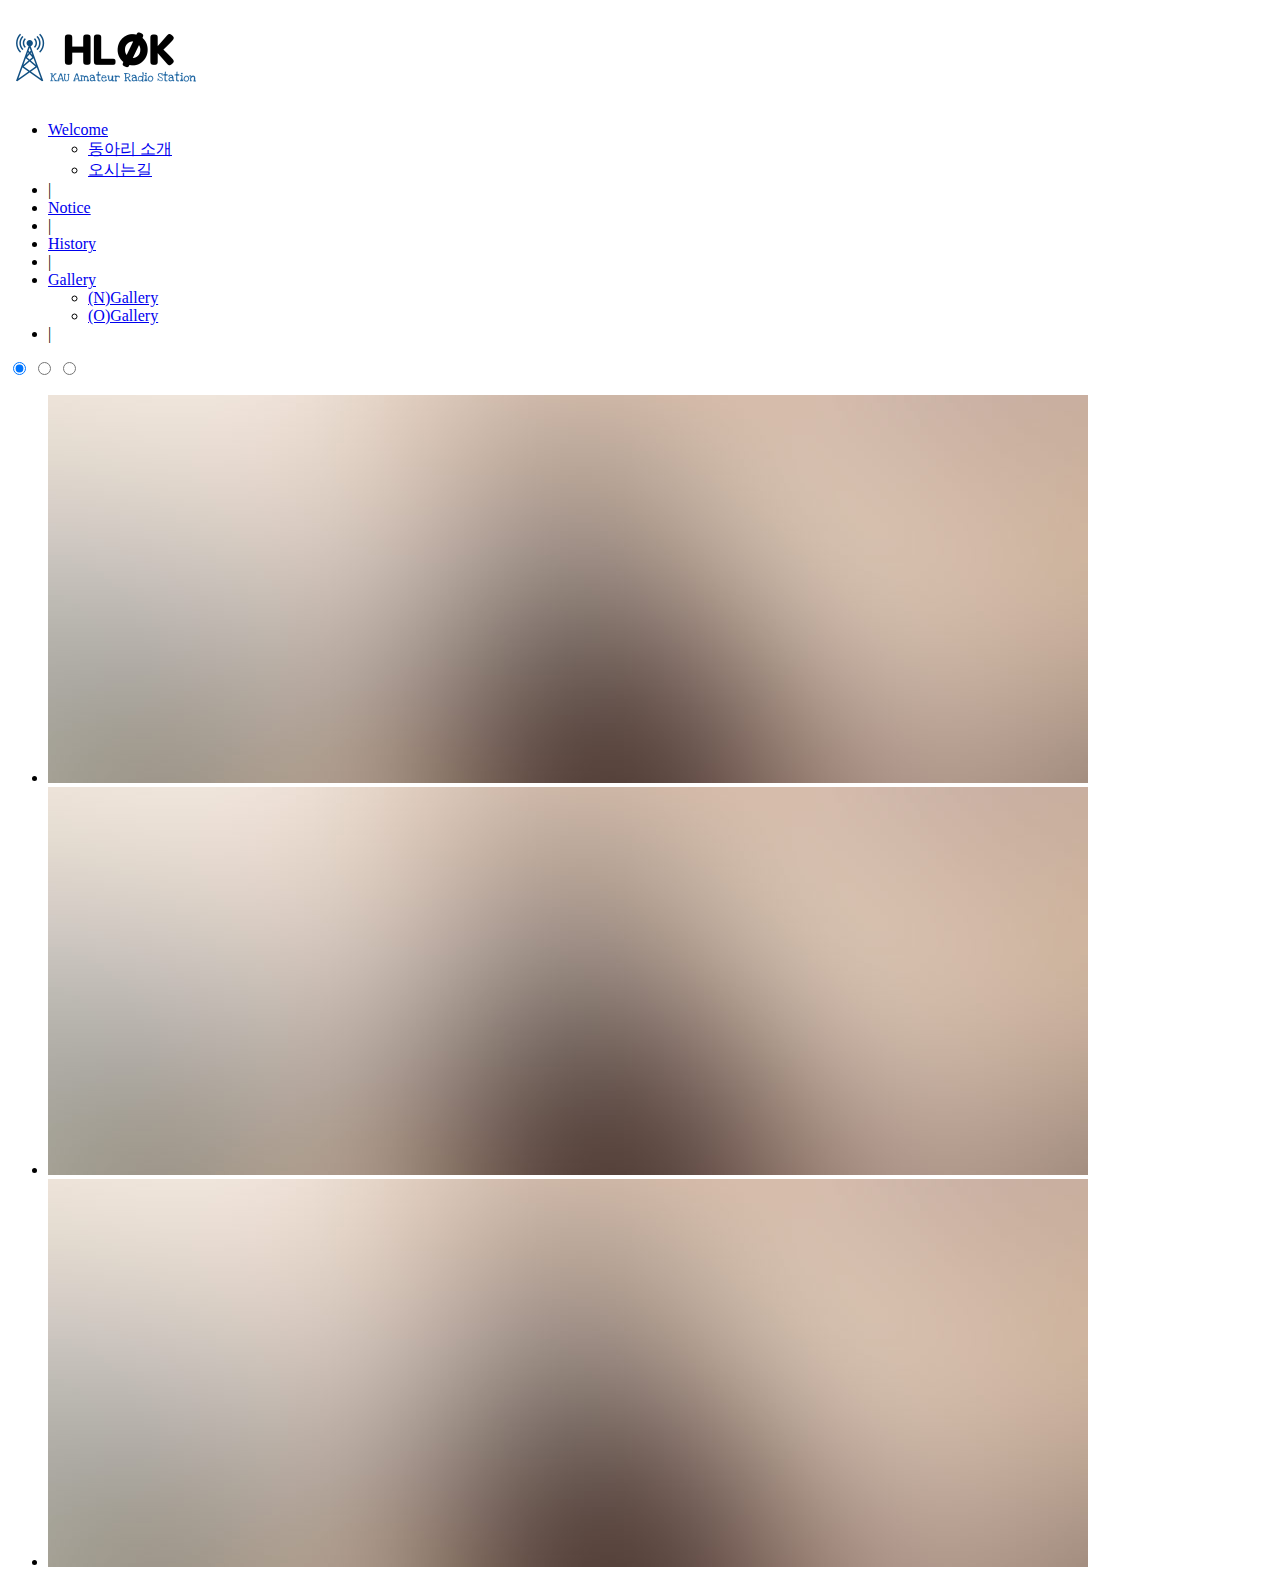
<file: HL0K/index.html>
<!DOCTYPE html>
<html lang="ko">
<head>
    <meta charset="UTF-8">
    <meta name="viewport" content="width=device-width, initial-scale=1.0">
    <meta http-equiv="X-UA-Compatible" content="ie=edge"> <!--for internet explorer-->
    <title>HL0K</title>
    <link rel="stylesheet" href="C:\Users\rnqhs\web\HL0K\style.css">
</head>
<body>
    <div class="header">
        <div class="logo">
            <a href="C:\Users\rnqhs\web\HL0K\index.html">
                <img src="images/logo.png" alt="LOGO" width="auto" height="auto">
            </a>
        </div>
        <nav id="topMenu">
            <ul>
                <li class="topMenuLi">
                    <a class="menuLink" href="C:\Users\rnqhs\web\HL0K\welcome.html">Welcome</a>
                    <ul class="submenu">
                        <li><a class="submenuLink longLink" href="#">동아리 소개</a></li>
                        <li><a class="submenuLink longLink" href="#">오시는길</a></li>
                    </ul>
                </li>
                <li>|</li>
                <li><a class="menuLink" href="C:\Users\rnqhs\web\HL0K\about.html">Notice</a></li>
                <li>|</li>
                <li><a class="menuLink" href=C:\Users\rnqhs\web\HL0K\1970s.html>History</a></li>
                <li>|</li>
                <li class="topMenuLi">
                    <a class="menuLink" href="C:\Users\rnqhs\web\HL0K\gallery.html">Gallery</a>
                    <ul class="submenu">
                        <li><a class="submenuLink longLink" href="C:\Users\rnqhs\web\HL0K\gallery.html">(N)Gallery</a></li>
                        <li><a class="submenuLink longLink" href="http://mercury.kau.ac.kr/ham/" target="blank">(O)Gallery</a></li>
                    </ul>
                </li>
                <li>|</li>
            </ul>
        </nav>
        <div class="section">
            <input type="radio" name="slide" id="slide01" checked>
            <input type="radio" name="slide" id="slide02">
            <input type="radio" name="slide" id="slide03">

            <div class="slideWrap">
                <ul class="slideList">
                    <li>
                        <a>
                            <label for="slide03" class="left"></label>
                            <img src="images/pic04.jpg">
                            <label for="slide02" class="right"></label>
                        </a>
                    </li>
                    <li>
                        <a>
                            <label for="slide01" class="left"></label>
                            <img src="images/pic04.jpg">
                            <label for="slide03" class="right"></label>
                        </a>
                    </li>
                    <li>
                        <a>
                            <label for="slide02" class="left"></label>
                            <img src="images/pic04.jpg">
                            <label for="slide01" class="right"></label>
                        </a>
                    </li>
                </ul>
            </div>
        </div>
    </div>
</body>

</html>
</file>
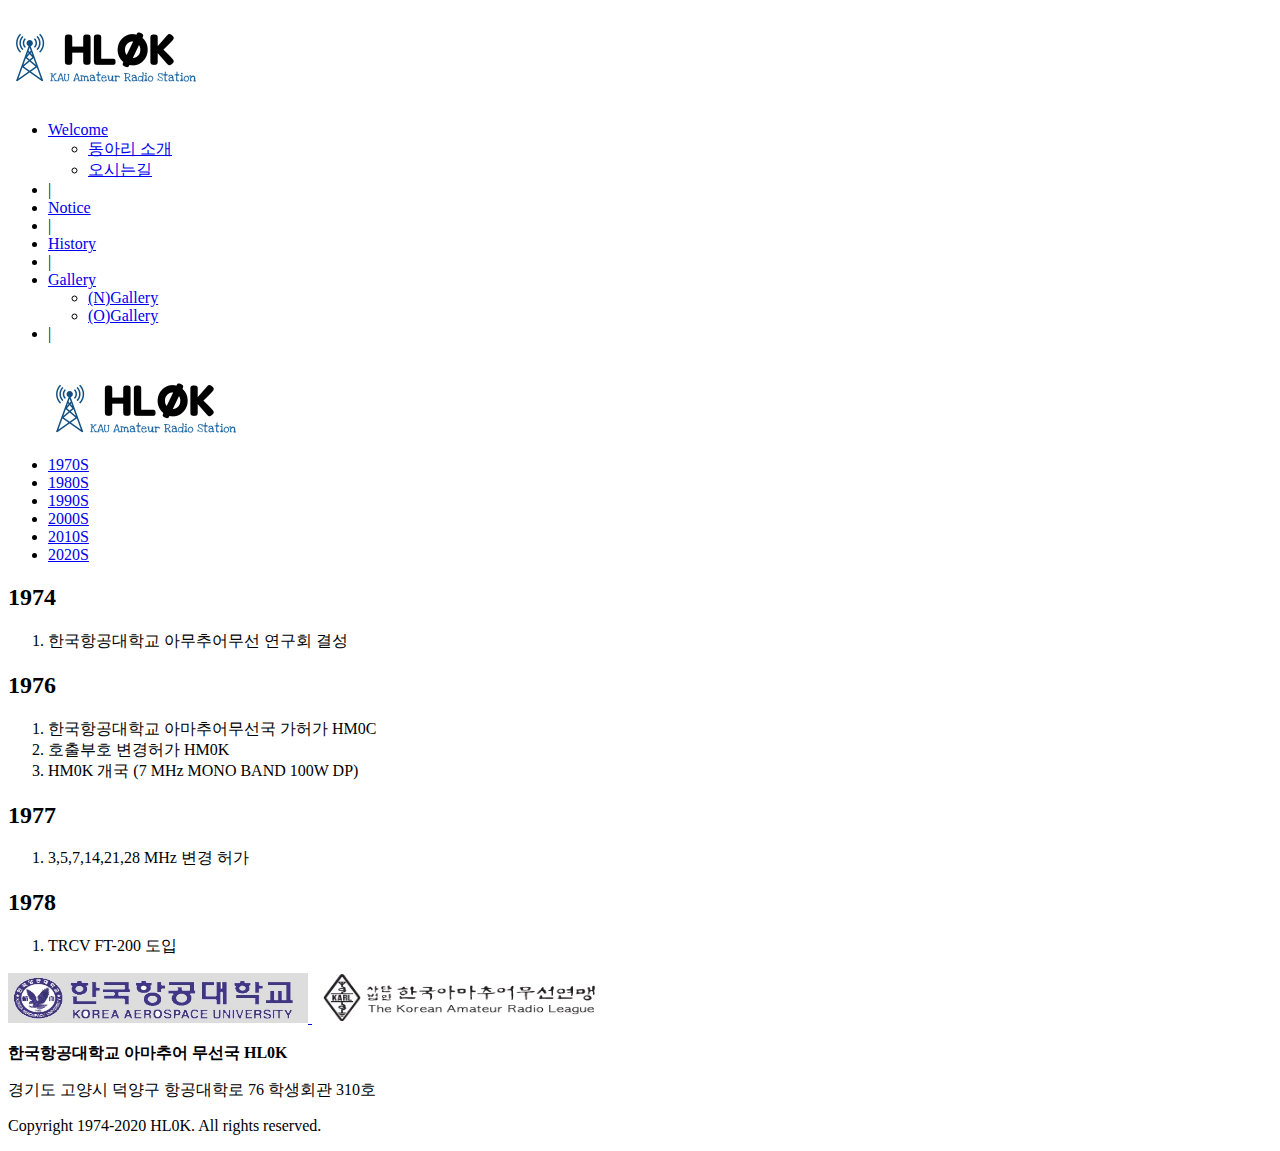
<file: HL0K/1970s.html>
<!DOCTYPE html>
<html lang="ko">
<head>
    <meta charset="UTF-8">
    <meta name="viewport" content="width=device-width, initial-scale=1.0">
    <meta http-equiv="X-UA-Compatible" content="ie=edge"> <!--for internet explorer-->
    <title>HL0K</title>
    <link rel="stylesheet" href="C:\Users\rnqhs\web\HL0K\style.css">
    <div class="header">
        <div class="logo">
            <a href="C:\Users\rnqhs\web\HL0K\index.html">
                <img src="images/logo.png" alt="LOGO" width="auto" height="auto">
            </a>
        </div>
        <nav id="topMenu">
            <ul>
                <li class="topMenuLi">
                    <a class="menuLink" href="C:\Users\rnqhs\web\HL0K\welcome.html">Welcome</a>
                    <ul class="submenu">
                        <li><a class="submenuLink longLink" href="#">동아리 소개</a></li>
                        <li><a class="submenuLink longLink" href="#">오시는길</a></li>
                    </ul>
                </li>
                <li>|</li>
                <li><a class="menuLink" href="C:\Users\rnqhs\web\HL0K\about.html">Notice</a></li>
                <li>|</li>
                <li><a class="menuLink" href="C:\Users\rnqhs\web\HL0K\history.html">History</a></li>
                <li>|</li>
                <li class="topMenuLi">
                    <a class="menuLink" href="C:\Users\rnqhs\web\HL0K\gallery.html">Gallery</a>
                    <ul class="submenu">
                        <li><a class="submenuLink longLink" href="C:\Users\rnqhs\web\HL0K\gallery.html">(N)Gallery</a></li>
                        <li><a class="submenuLink longLink" href="http://mercury.kau.ac.kr/ham/" target="blank">(O)Gallery</a></li>
                    </ul>
                </li>
                <li>|</li>
            </ul>
        </nav>
    </div>
</head>
<body>
    <div class="wrap">
        <div class="sideMenu">
            <ul>
                <img src="images/logo.png"></li>
                <li><a class="active" href="C:\Users\rnqhs\web\HL0K\1970s.html">1970S</a></li>
                <li><a class="sideMenuli" href="C:\Users\rnqhs\web\HL0K\1980s.html">1980S</a></li>
                <li><a class="sideMenuli" href="C:\Users\rnqhs\web\HL0K\1990s.html">1990S</a></li>
                <li><a class="sideMenuli" href="C:\Users\rnqhs\web\HL0K\2000s.html">2000S</a></li>
                <li><a class="sideMenuli" href="C:\Users\rnqhs\web\HL0K\2010s.html">2010S</a></li>
                <li><a class="sideMenuli" href="C:\Users\rnqhs\web\HL0K\2020s.html">2020S</a></li>
            </ul>
        </div>
    </div>
    <div class="history">
        <div>
            <h2>1974</h2>
            <ol>
                <li>한국항공대학교 아무추어무선 연구회 결성</li>
            </ol>
        </div>
        <div>
            <h2>1976</h2>
            <ol>
                <li>한국항공대학교 아마추어무선국 가허가 HM0C</li>
                <li>호출부호 변경허가 HM0K</li>
                <li>HM0K 개국 (7 MHz MONO BAND 100W DP)</li>
            </ol>
        </div>
        <div>
            <h2>1977</h2>
            <ol>
                <li>3,5,7,14,21,28 MHz 변경 허가</li>
            </ol>
        </div>
        <div>
            <h2>1978</h2>
            <ol>
                <li>TRCV FT-200 도입</li>
            </ol>
        </div>
    </div>
</body>
<footer class="footer">
    <div class="footerImg">
        <a href="https://www.kau.ac.kr" target="blank">
            <img src="images/kau2.jpg" width="300px" height="50px" algin=middle>
        </a>
        <a href="https://www.karl.or.kr/" target="blank">
            <img src="images/KARL.png" width="300px" height="50px">
        </a>
    </div>
    <div class="footerCopy">
        <p><strong>한국항공대학교 아마추어 무선국 HL0K</strong></p>
        <p>경기도 고양시 덕양구 항공대학로 76 학생회관 310호</p>
        <p>Copyright 1974-2020 HL0K. All rights reserved.</p>
    </div>
</div>
</html>
</file>
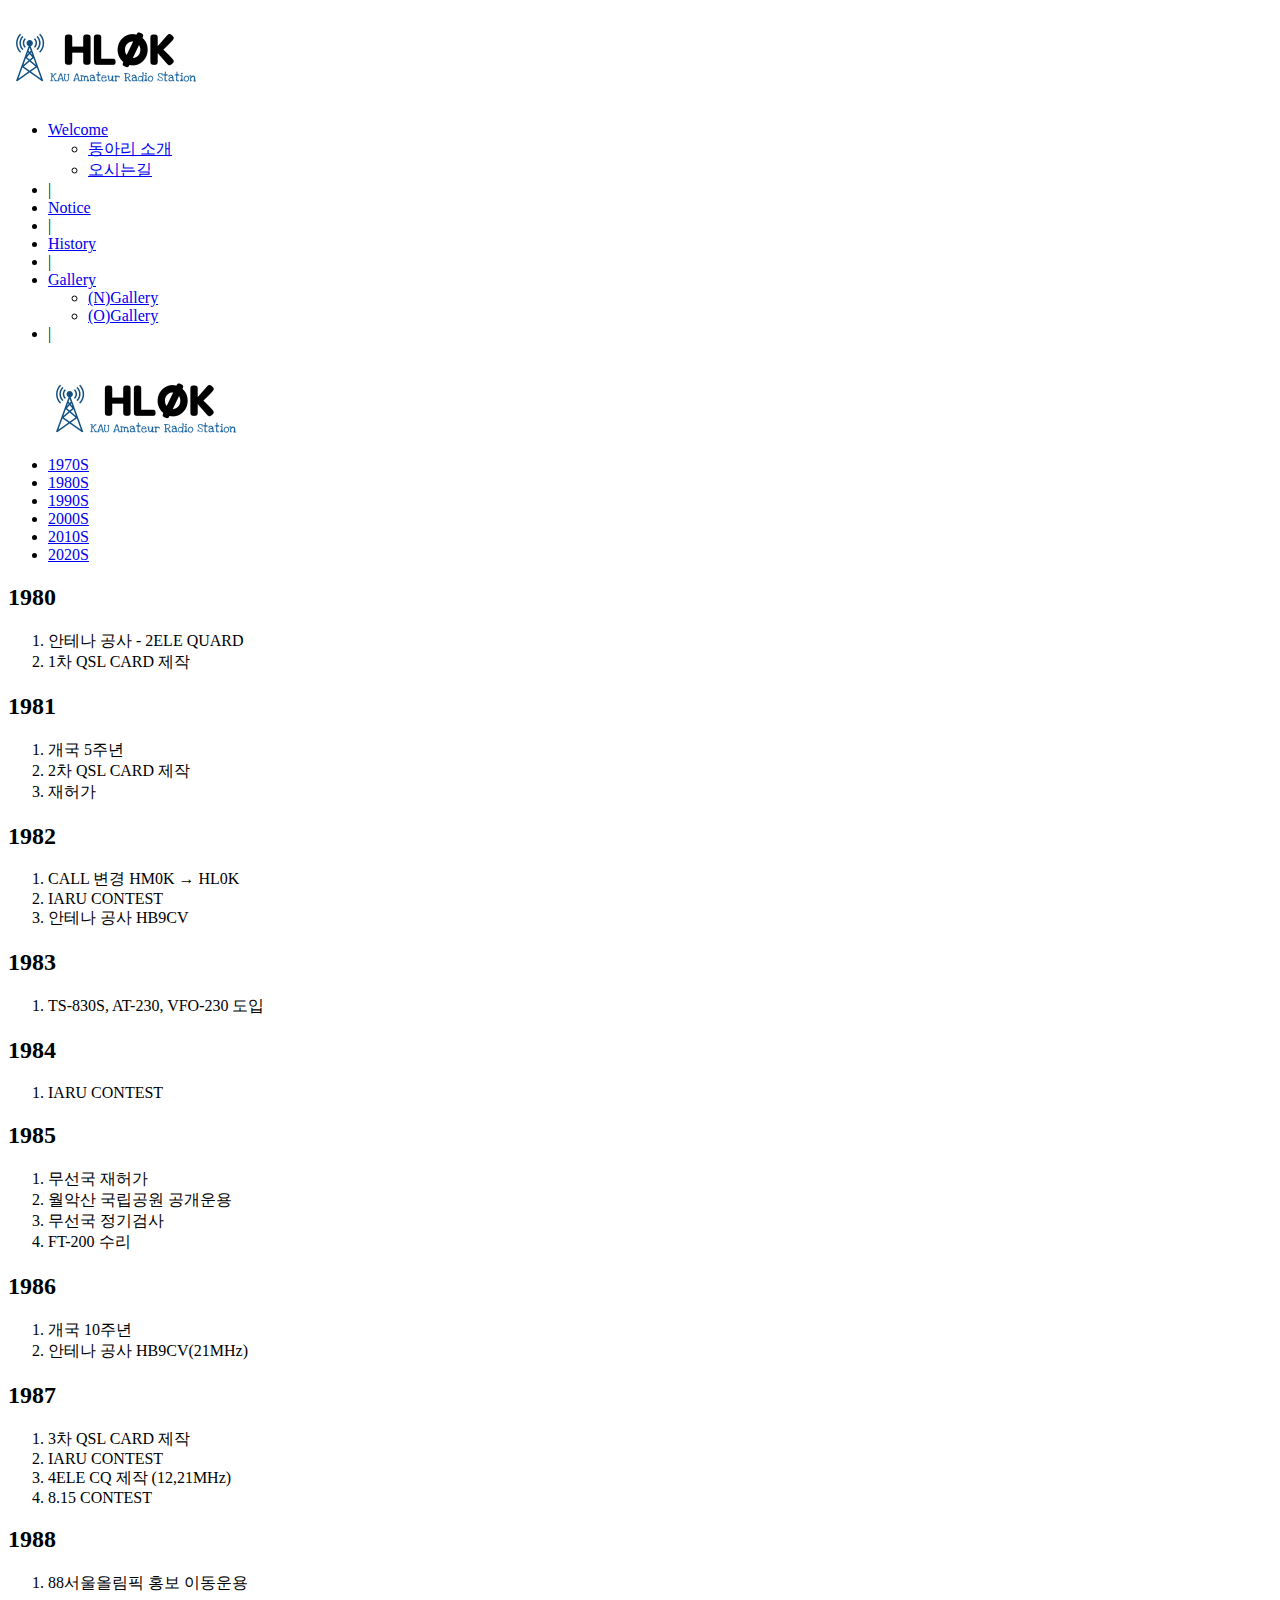
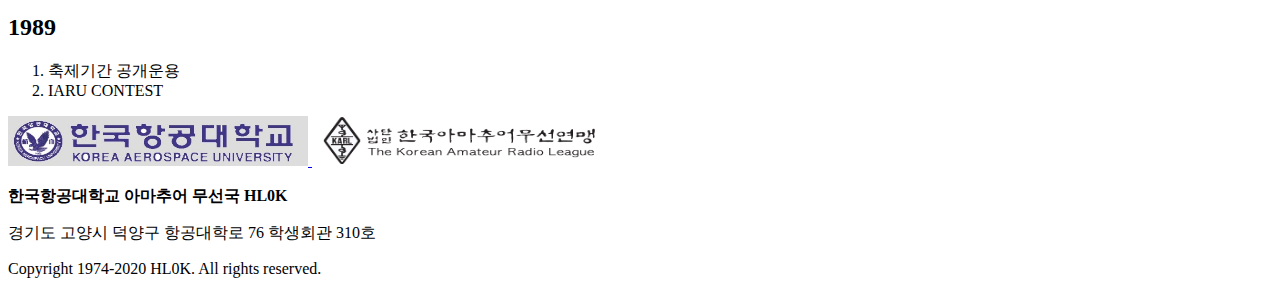
<file: HL0K/1980s.html>
<!DOCTYPE html>
<html lang="ko">
<head>
    <meta charset="UTF-8">
    <meta name="viewport" content="width=device-width, initial-scale=1.0">
    <meta http-equiv="X-UA-Compatible" content="ie=edge"> <!--for internet explorer-->
    <title>HL0K</title>
    <link rel="stylesheet" href="C:\Users\rnqhs\web\HL0K\style.css">
    <div class="header">
        <div class="logo">
            <a href="C:\Users\rnqhs\web\HL0K\index.html">
                <img src="images/logo.png" alt="LOGO" width="auto" height="auto">
            </a>
        </div>
        <nav id="topMenu">
            <ul>
                <li class="topMenuLi">
                    <a class="menuLink" href="C:\Users\rnqhs\web\HL0K\welcome.html">Welcome</a>
                    <ul class="submenu">
                        <li><a class="submenuLink longLink" href="#">동아리 소개</a></li>
                        <li><a class="submenuLink longLink" href="#">오시는길</a></li>
                    </ul>
                </li>
                <li>|</li>
                <li><a class="menuLink" href="C:\Users\rnqhs\web\HL0K\about.html">Notice</a></li>
                <li>|</li>
                <li><a class="menuLink" href="C:\Users\rnqhs\web\HL0K\history.html">History</a></li>
                <li>|</li>
                <li class="topMenuLi">
                    <a class="menuLink" href="C:\Users\rnqhs\web\HL0K\gallery.html">Gallery</a>
                    <ul class="submenu">
                        <li><a class="submenuLink longLink" href="C:\Users\rnqhs\web\HL0K\gallery.html">(N)Gallery</a></li>
                        <li><a class="submenuLink longLink" href="http://mercury.kau.ac.kr/ham/" target="blank">(O)Gallery</a></li>
                    </ul>
                </li>
                <li>|</li>
            </ul>
        </nav>
    </div>
</head>
<body>
    <div class="wrap">
        <div class="sideMenu">
            <ul>
                <img src="images/logo.png"></li>
                <li><a class="sideMenuli" href="C:\Users\rnqhs\web\HL0K\1970s.html">1970S</a></li>
                <li><a class="active" href="C:\Users\rnqhs\web\HL0K\1980s.html">1980S</a></li>
                <li><a class="sideMenuli" href="C:\Users\rnqhs\web\HL0K\1990s.html">1990S</a></li>
                <li><a class="sideMenuli" href="C:\Users\rnqhs\web\HL0K\2000s.html">2000S</a></li>
                <li><a class="sideMenuli" href="C:\Users\rnqhs\web\HL0K\2010s.html">2010S</a></li>
                <li><a class="sideMenuli" href="C:\Users\rnqhs\web\HL0K\2020s.html">2020S</a></li>
            </ul>
        </div>
    </div>
    <div class="history">
        <div>
            <h2>1980</h2>
            <ol>
                <li>안테나 공사 - 2ELE QUARD</li>
                <li>1차 QSL CARD 제작</li>
            </ol>
        </div>
        <div>
            <h2>1981</h2>
            <ol>
                <li>개국 5주년</li>
                <li>2차 QSL CARD 제작</li>
                <li>재허가</li>
            </ol>
        </div>
        <div>
            <h2>1982</h2>
            <ol>
                <li>CALL 변경 HM0K → HL0K</li>
                <li>IARU CONTEST</li>
                <li>안테나 공사 HB9CV</li>
            </ol>
        </div>
        <div>
            <h2>1983</h2>
            <ol>
                <li>TS-830S, AT-230, VFO-230 도입</li>
            </ol>
        </div>
        <div>
            <h2>1984</h2>
            <ol>
                <li>IARU CONTEST</li>
            </ol>
        </div>
        <div>
            <h2>1985</h2>
            <ol>
                <li>무선국 재허가</li>
                <li>월악산 국립공원 공개운용</li>
                <li>무선국 정기검사</li>
                <li>FT-200 수리</li>
            </ol>
        </div>
        <div>
            <h2>1986</h2>
            <ol>
                <li>개국 10주년</li>
                <li>안테나 공사 HB9CV(21MHz)</li>
            </ol>
        </div>
        <div>
            <h2>1987</h2>
            <ol>
                <li>3차 QSL CARD 제작</li>
                <li>IARU CONTEST</li>
                <li>4ELE CQ 제작 (12,21MHz)</li>
                <li>8.15 CONTEST</li>
            </ol>
        </div>
        <div>
            <h2>1988</h2>
            <ol>
                <li>88서울올림픽 홍보 이동운용</li>
            </ol>
        </div>
        <div>
            <h2>1989</h2>
            <ol>
                <li>축제기간 공개운용</li>
                <li>IARU CONTEST</li>
            </ol>
        </div>
    </div>
</body>
<footer class="footer">
    <div class="footerImg">
        <a href="https://www.kau.ac.kr" target="blank">
            <img src="images/kau2.jpg" width="300px" height="50px" algin=middle>
        </a>
        <a href="https://www.karl.or.kr/" target="blank">
            <img src="images/KARL.png" width="300px" height="50px">
        </a>
    </div>
    <div class="footerCopy">
        <p><strong>한국항공대학교 아마추어 무선국 HL0K</strong></p>
        <p>경기도 고양시 덕양구 항공대학로 76 학생회관 310호</p>
        <p>Copyright 1974-2020 HL0K. All rights reserved.</p>
    </div>
</div>
</html>
</file>
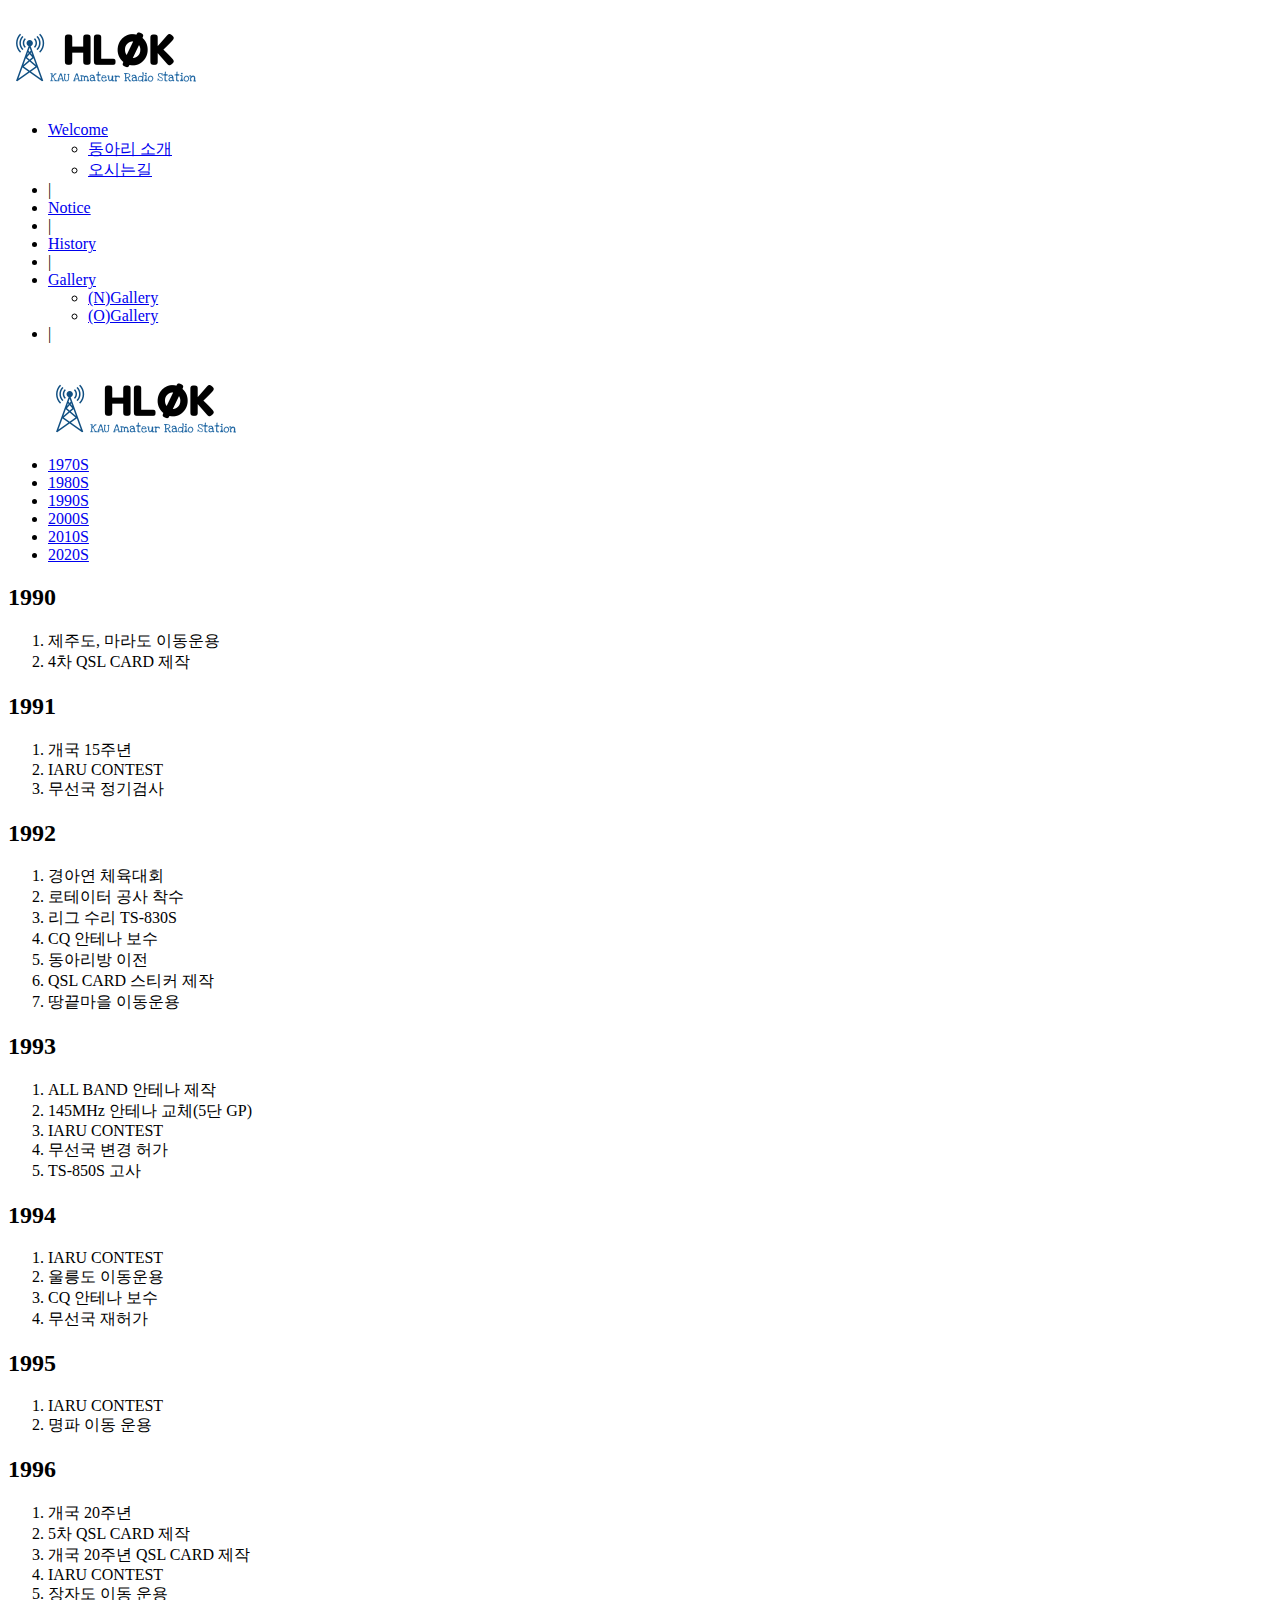
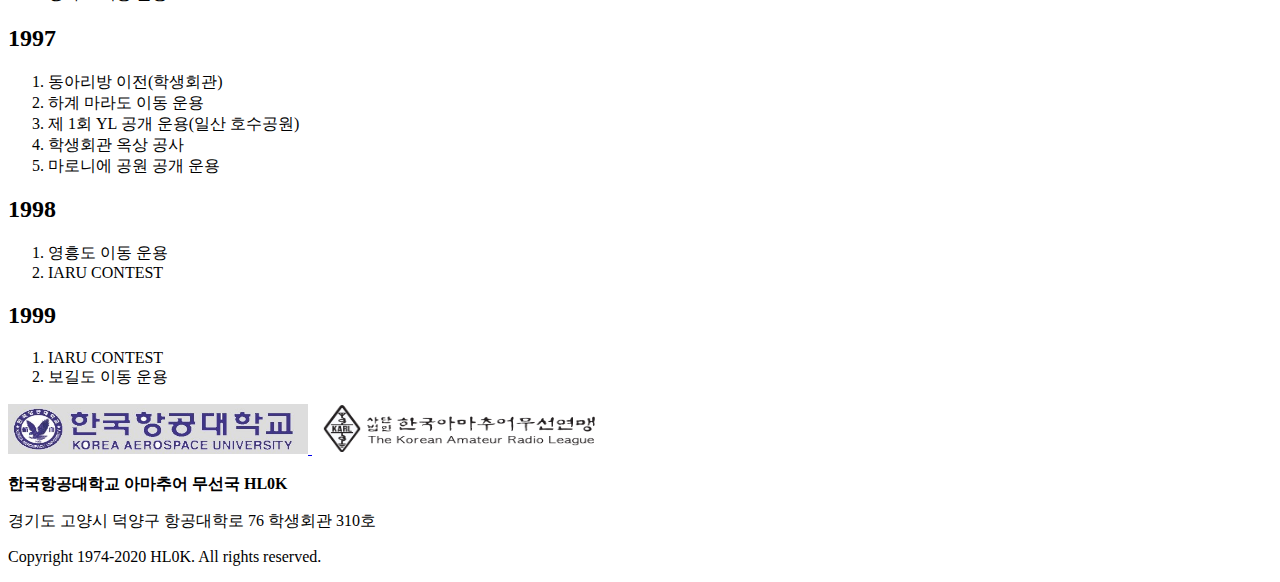
<file: HL0K/1990s.html>
<!DOCTYPE html>
<html lang="ko">
<head>
    <meta charset="UTF-8">
    <meta name="viewport" content="width=device-width, initial-scale=1.0">
    <meta http-equiv="X-UA-Compatible" content="ie=edge"> <!--for internet explorer-->
    <title>HL0K</title>
    <link rel="stylesheet" href="C:\Users\rnqhs\web\HL0K\style.css">
    <div class="header">
        <div class="logo">
            <a href="C:\Users\rnqhs\web\HL0K\index.html">
                <img src="images/logo.png" alt="LOGO" width="auto" height="auto">
            </a>
        </div>
        <nav id="topMenu">
            <ul>
                <li class="topMenuLi">
                    <a class="menuLink" href="C:\Users\rnqhs\web\HL0K\welcome.html">Welcome</a>
                    <ul class="submenu">
                        <li><a class="submenuLink longLink" href="#">동아리 소개</a></li>
                        <li><a class="submenuLink longLink" href="#">오시는길</a></li>
                    </ul>
                </li>
                <li>|</li>
                <li><a class="menuLink" href="C:\Users\rnqhs\web\HL0K\about.html">Notice</a></li>
                <li>|</li>
                <li><a class="menuLink" href="C:\Users\rnqhs\web\HL0K\history.html">History</a></li>
                <li>|</li>
                <li class="topMenuLi">
                    <a class="menuLink" href="C:\Users\rnqhs\web\HL0K\gallery.html">Gallery</a>
                    <ul class="submenu">
                        <li><a class="submenuLink longLink" href="C:\Users\rnqhs\web\HL0K\gallery.html">(N)Gallery</a></li>
                        <li><a class="submenuLink longLink" href="http://mercury.kau.ac.kr/ham/" target="blank">(O)Gallery</a></li>
                    </ul>
                </li>
                <li>|</li>
            </ul>
        </nav>
    </div>
</head>
<body>
    <div class="wrap">
        <div class="sideMenu">
            <ul>
                <img src="images/logo.png"></li>
                <li><a class="sideMenuli" href="C:\Users\rnqhs\web\HL0K\1970s.html">1970S</a></li>
                <li><a class="sideMenuli" href="C:\Users\rnqhs\web\HL0K\1980s.html">1980S</a></li>
                <li><a class="active" href="C:\Users\rnqhs\web\HL0K\1990s.html">1990S</a></li>
                <li><a class="sideMenuli" href="C:\Users\rnqhs\web\HL0K\2000s.html">2000S</a></li>
                <li><a class="sideMenuli" href="C:\Users\rnqhs\web\HL0K\2010s.html">2010S</a></li>
                <li><a class="sideMenuli" href="C:\Users\rnqhs\web\HL0K\2020s.html">2020S</a></li>
            </ul>
        </div>
    </div>
    <div class="history">
        <div>
            <h2>1990</h2>
            <ol>
                <li>제주도, 마라도 이동운용</li>
                <li>4차 QSL CARD 제작</li>
            </ol>
        </div>
        <div>
            <h2>1991</h2>
            <ol>
                <li>개국 15주년</li>
                <li>IARU CONTEST</li>
                <li>무선국 정기검사</li>
            </ol>
        </div>
        <div>
            <h2>1992</h2>
            <ol>
                <li>경아연 체육대회</li>
                <li>로테이터 공사 착수</li>
                <li>리그 수리 TS-830S</li>
                <li>CQ 안테나 보수</li>
                <li>동아리방 이전</li>
                <li>QSL CARD 스티커 제작</li>
                <li>땅끝마을 이동운용</li>
            </ol>
        </div>
        <div>
            <h2>1993</h2>
            <ol>
                <li>ALL BAND 안테나 제작</li>
                <li>145MHz 안테나 교체(5단 GP)</li>
                <li>IARU CONTEST</li>
                <li>무선국 변경 허가</li>
                <li>TS-850S 고사</li>
            </ol>
        </div>
        <div>
            <h2>1994</h2>
            <ol>
                <li>IARU CONTEST</li>
                <li>울릉도 이동운용</li>
                <li>CQ 안테나 보수</li>
                <li>무선국 재허가</li>
            </ol>
        </div>
        <div>
            <h2>1995</h2>
            <ol>
                <li>IARU CONTEST</li>
                <li>명파 이동 운용</li>
            </ol>
        </div>
        <div>
            <h2>1996</h2>
            <ol>
                <li>개국 20주년</li>
                <li>5차 QSL CARD 제작</li>
                <li>개국 20주년 QSL CARD 제작</li>
                <li>IARU CONTEST</li>
                <li>장자도 이동 운용</li>
            </ol>
        </div>
        <div>
            <h2>1997</h2>
            <ol>
                <li>동아리방 이전(학생회관)</li>
                <li>하계 마라도 이동 운용</li>
                <li>제 1회 YL 공개 운용(일산 호수공원)</li>
                <li>학생회관 옥상 공사</li>
                <li>마로니에 공원 공개 운용</li>
            </ol>
        </div>
        <div>
            <h2>1998</h2>
            <ol>
                <li>영흥도 이동 운용</li>
                <li>IARU CONTEST</li>
            </ol>
        </div>
        <div>
            <h2>1999</h2>
            <ol>
                <li>IARU CONTEST</li>
                <li>보길도 이동 운용</li>
            </ol>
        </div>
    </div>
</body>
<footer class="footer">
    <div class="footerImg">
        <a href="https://www.kau.ac.kr" target="blank">
            <img src="images/kau2.jpg" width="300px" height="50px" algin=middle>
        </a>
        <a href="https://www.karl.or.kr/" target="blank">
            <img src="images/KARL.png" width="300px" height="50px">
        </a>
    </div>
    <div class="footerCopy">
        <p><strong>한국항공대학교 아마추어 무선국 HL0K</strong></p>
        <p>경기도 고양시 덕양구 항공대학로 76 학생회관 310호</p>
        <p>Copyright 1974-2020 HL0K. All rights reserved.</p>
    </div>
</div>
</html>
</file>
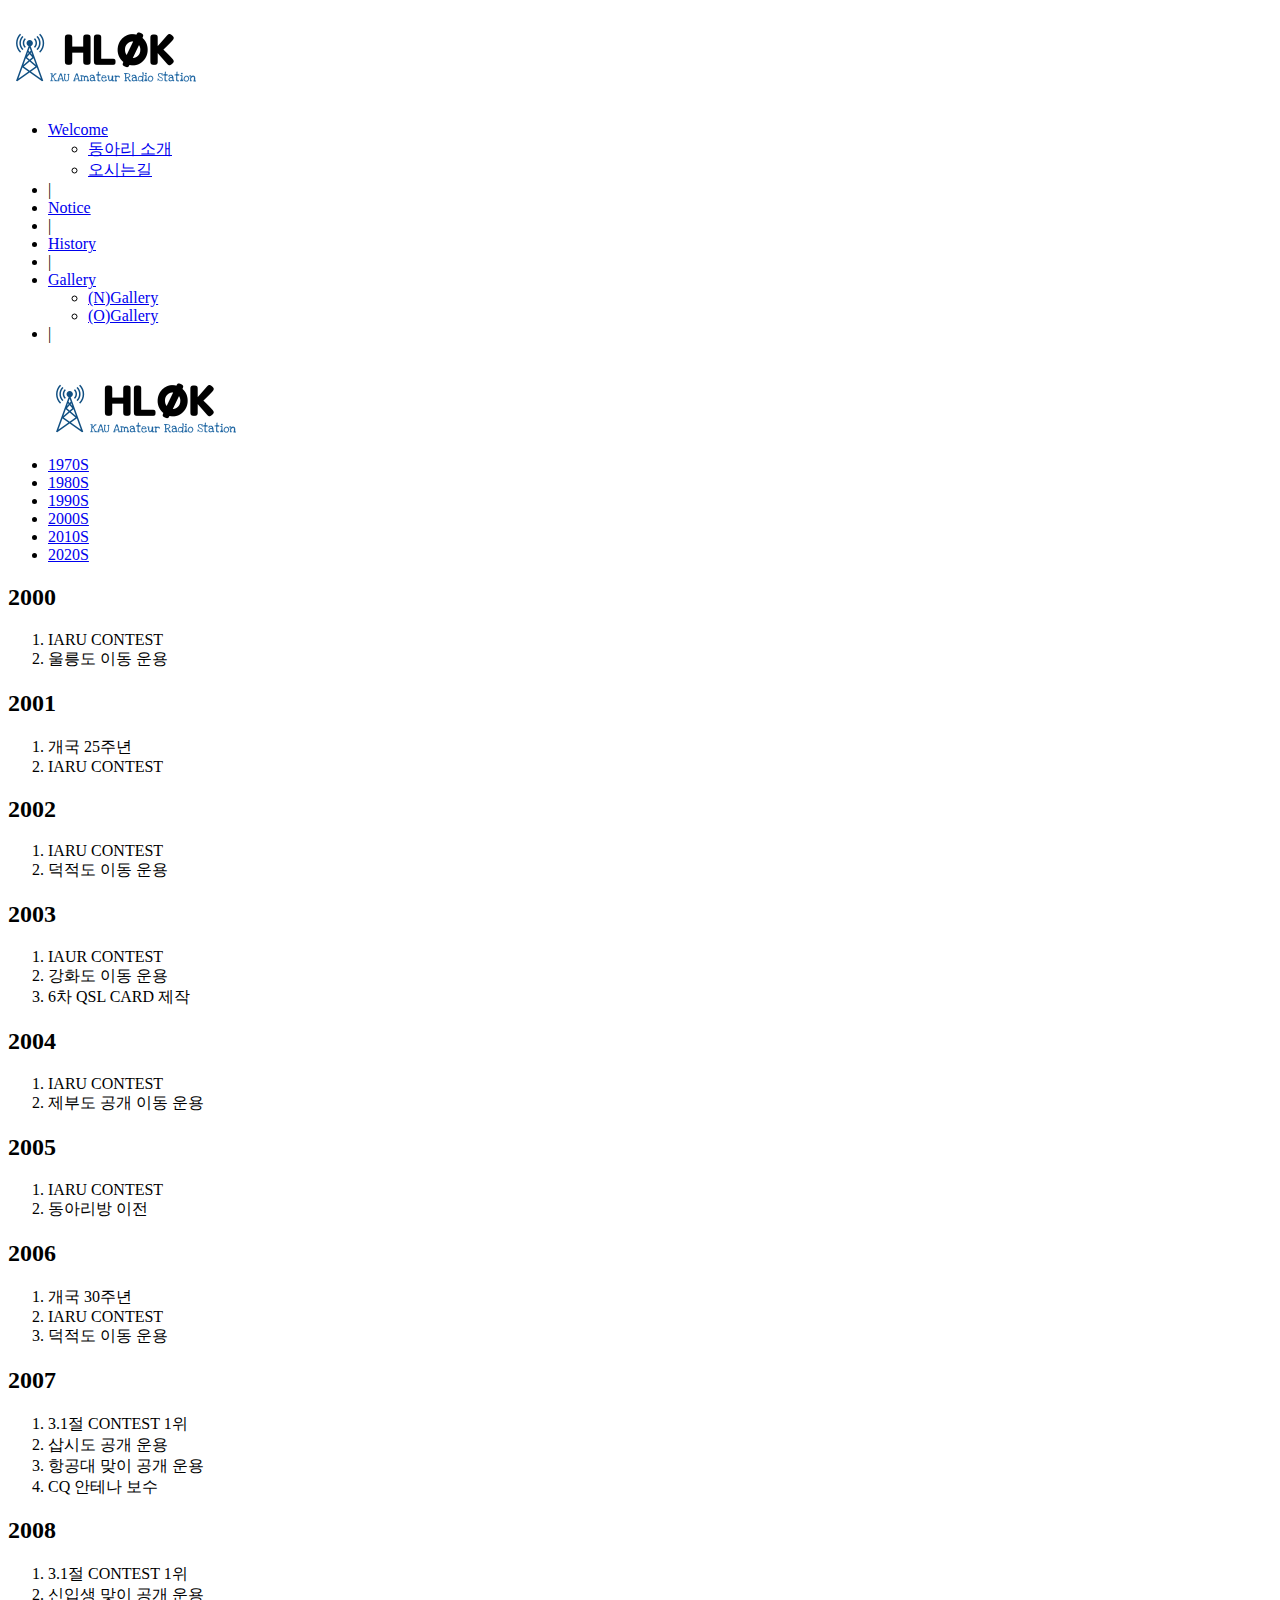
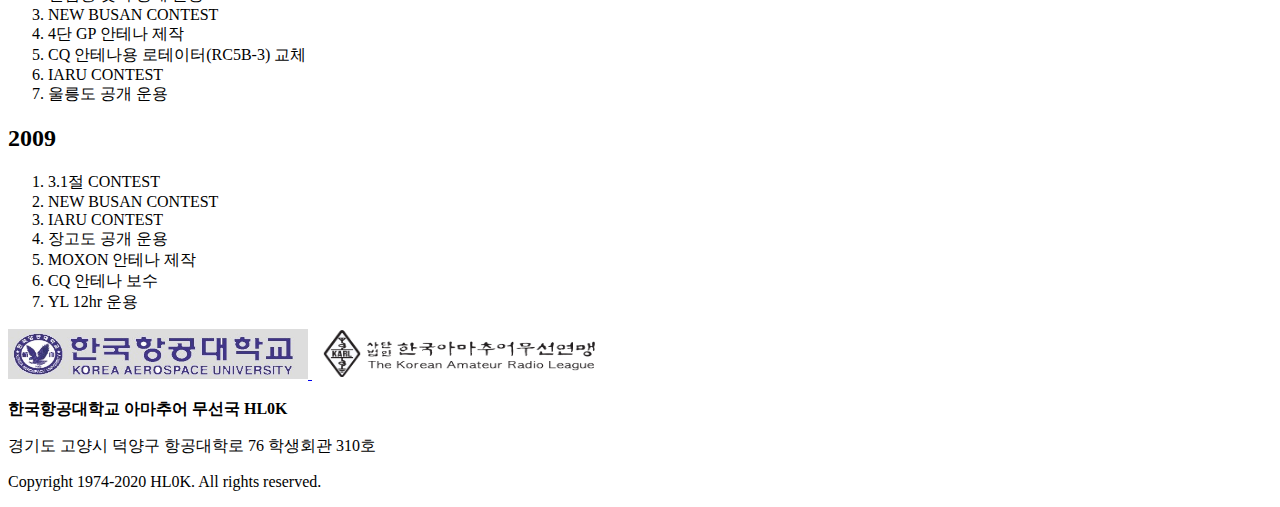
<file: HL0K/2000s.html>
<!DOCTYPE html>
<html lang="ko">
<head>
    <meta charset="UTF-8">
    <meta name="viewport" content="width=device-width, initial-scale=1.0">
    <meta http-equiv="X-UA-Compatible" content="ie=edge"> <!--for internet explorer-->
    <title>HL0K</title>
    <link rel="stylesheet" href="C:\Users\rnqhs\web\HL0K\style.css">
    <div class="header">
        <div class="logo">
            <a href="C:\Users\rnqhs\web\HL0K\index.html">
                <img src="images/logo.png" alt="LOGO" width="auto" height="auto">
            </a>
        </div>
        <nav id="topMenu">
            <ul>
                <li class="topMenuLi">
                    <a class="menuLink" href="C:\Users\rnqhs\web\HL0K\welcome.html">Welcome</a>
                    <ul class="submenu">
                        <li><a class="submenuLink longLink" href="#">동아리 소개</a></li>
                        <li><a class="submenuLink longLink" href="#">오시는길</a></li>
                    </ul>
                </li>
                <li>|</li>
                <li><a class="menuLink" href="C:\Users\rnqhs\web\HL0K\about.html">Notice</a></li>
                <li>|</li>
                <li><a class="menuLink" href="C:\Users\rnqhs\web\HL0K\history.html">History</a></li>
                <li>|</li>
                <li class="topMenuLi">
                    <a class="menuLink" href="C:\Users\rnqhs\web\HL0K\gallery.html">Gallery</a>
                    <ul class="submenu">
                        <li><a class="submenuLink longLink" href="C:\Users\rnqhs\web\HL0K\gallery.html">(N)Gallery</a></li>
                        <li><a class="submenuLink longLink" href="http://mercury.kau.ac.kr/ham/" target="blank">(O)Gallery</a></li>
                    </ul>
                </li>
                <li>|</li>
            </ul>
        </nav>
    </div>
</head>
<body>
    <div class="wrap">
        <div class="sideMenu">
            <ul>
                <img src="images/logo.png"></li>
                <li><a class="sideMenuli" href="C:\Users\rnqhs\web\HL0K\1970s.html">1970S</a></li>
                <li><a class="sideMenuli" href="C:\Users\rnqhs\web\HL0K\1980s.html">1980S</a></li>
                <li><a class="sideMenuli" href="C:\Users\rnqhs\web\HL0K\1990s.html">1990S</a></li>
                <li><a class="active" href="C:\Users\rnqhs\web\HL0K\2000s.html">2000S</a></li>
                <li><a class="sideMenuli" href="C:\Users\rnqhs\web\HL0K\2010s.html">2010S</a></li>
                <li><a class="sideMenuli" href="C:\Users\rnqhs\web\HL0K\2020s.html">2020S</a></li>
            </ul>
        </div>
    </div>
    <div class="history">
        <div>
            <h2>2000</h2>
            <ol>
                <li>IARU CONTEST</li>
                <li>울릉도 이동 운용</li>
            </ol>
        </div>
        <div>
            <h2>2001</h2>
            <ol>
                <li>개국 25주년</li>
                <li>IARU CONTEST</li>
            </ol>
        </div>
        <div>
            <h2>2002</h2>
            <ol>
                <li>IARU CONTEST</li>
                <li>덕적도 이동 운용</li>
            </ol>
        </div>
        <div>
            <h2>2003</h2>
            <ol>
                <li>IAUR CONTEST</li>
                <li>강화도 이동 운용</li>
                <li>6차 QSL CARD 제작</li>
            </ol>
        </div>
        <div>
            <h2>2004</h2>
            <ol>
                <li>IARU CONTEST</li>
                <li>제부도 공개 이동 운용</li>
            </ol>
        </div>
        <div>
            <h2>2005</h2>
            <ol>
                <li>IARU CONTEST</li>
                <li>동아리방 이전</li>
            </ol>
        </div>
        <div>
            <h2>2006</h2>
            <ol>
                <li>개국 30주년</li>
                <li>IARU CONTEST</li>
                <li>덕적도 이동 운용</li>
            </ol>
        </div>
        <div>
            <h2>2007</h2>
            <ol>
                <li>3.1절 CONTEST 1위</li>
                <li>삽시도 공개 운용</li>
                <li>항공대 맞이 공개 운용</li>
                <li>CQ 안테나 보수</li>
            </ol>
        </div>
        <div>
            <h2>2008</h2>
            <ol>
                <li>3.1절 CONTEST 1위</li>
                <li>신입생 맞이 공개 운용</li>
                <li>NEW BUSAN CONTEST</li>
                <li>4단 GP 안테나 제작</li>
                <li>CQ 안테나용 로테이터(RC5B-3) 교체</li>
                <li>IARU CONTEST</li>
                <li>울릉도 공개 운용</li>
            </ol>
        </div>
        <div>
            <h2>2009</h2>
            <ol>
                <li>3.1절 CONTEST</li>
                <li>NEW BUSAN CONTEST</li>
                <li>IARU CONTEST</li>
                <li>장고도 공개 운용</li>
                <li>MOXON 안테나 제작</li>
                <li>CQ 안테나 보수</li>
                <li>YL 12hr 운용</li>
            </ol>
        </div>
    </div>
</body>
<footer class="footer">
    <div class="footerImg">
        <a href="https://www.kau.ac.kr" target="blank">
            <img src="images/kau2.jpg" width="300px" height="50px" algin=middle>
        </a>
        <a href="https://www.karl.or.kr/" target="blank">
            <img src="images/KARL.png" width="300px" height="50px">
        </a>
    </div>
    <div class="footerCopy">
        <p><strong>한국항공대학교 아마추어 무선국 HL0K</strong></p>
        <p>경기도 고양시 덕양구 항공대학로 76 학생회관 310호</p>
        <p>Copyright 1974-2020 HL0K. All rights reserved.</p>
    </div>
</div>
</html>
</file>
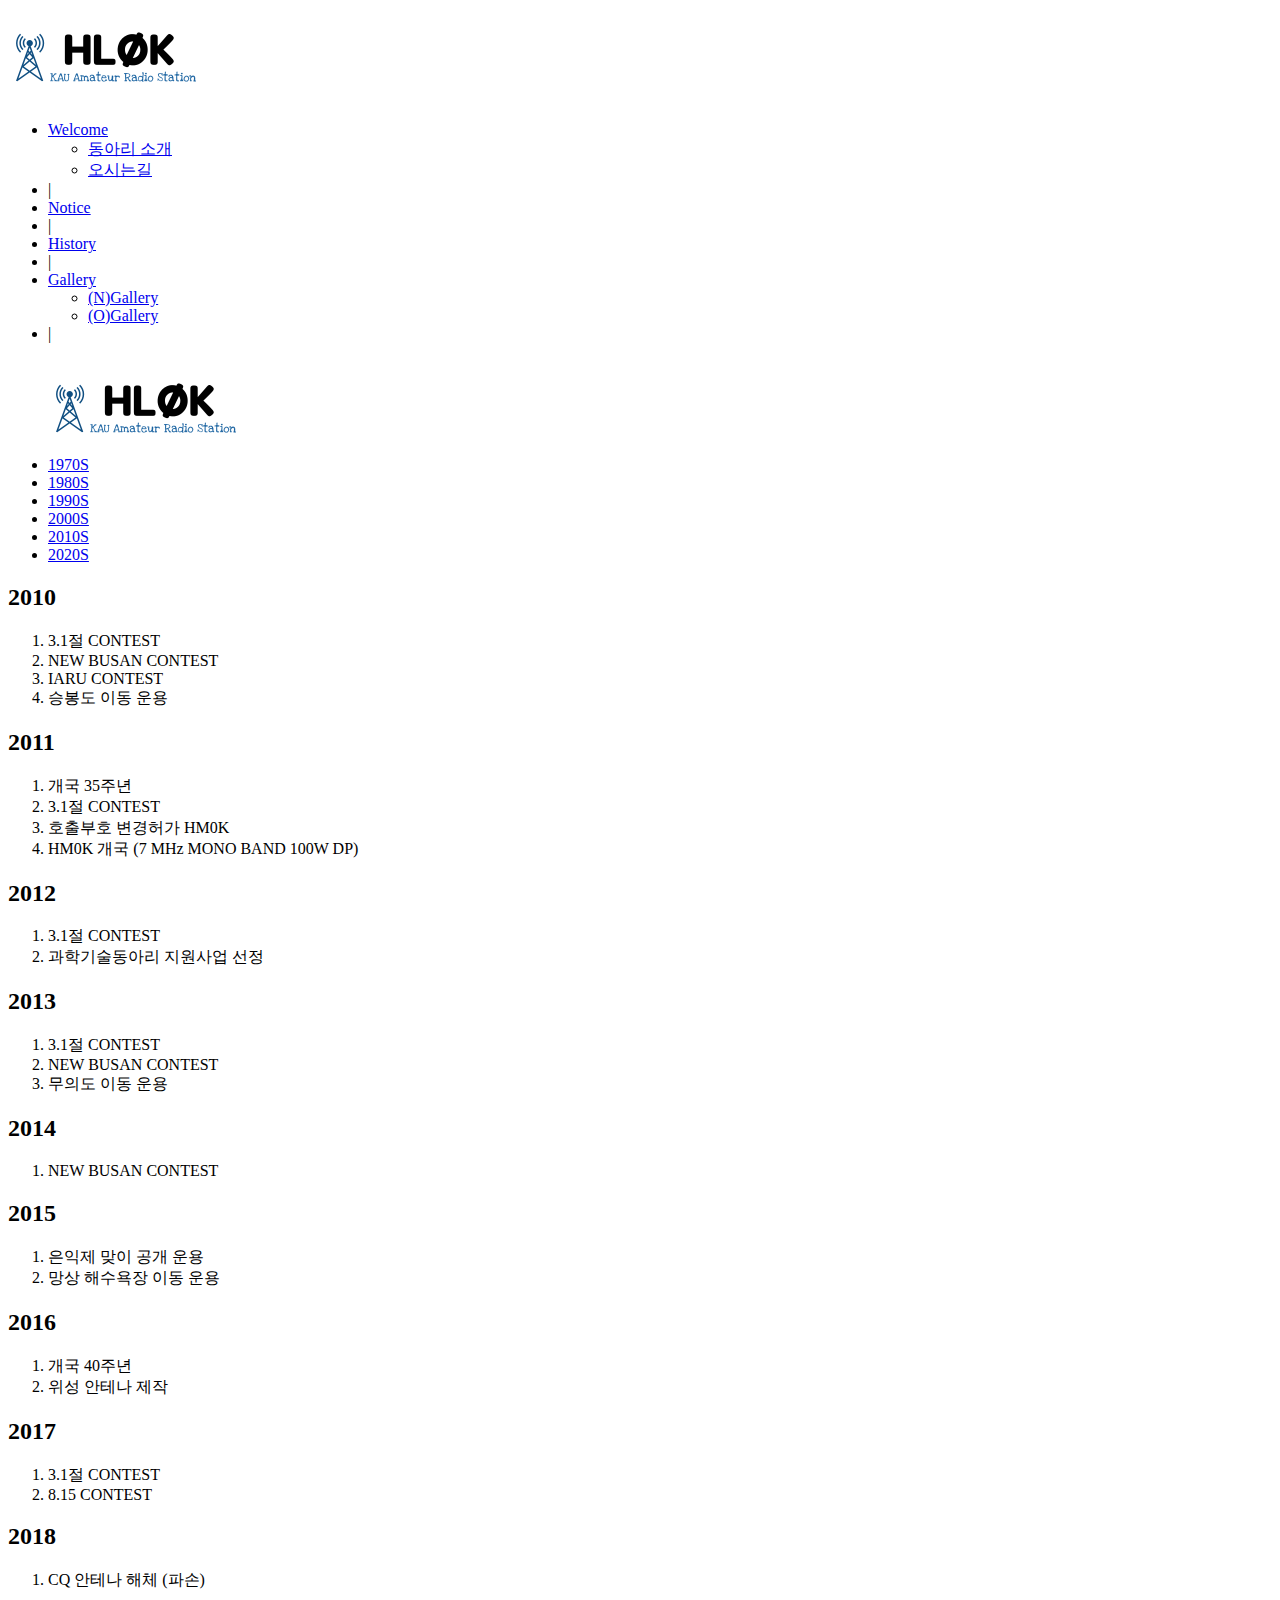
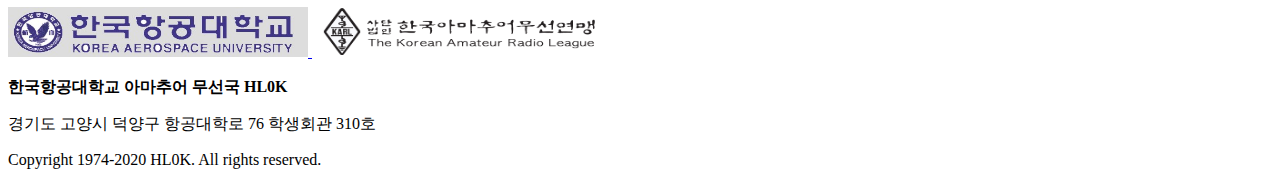
<file: HL0K/2010s.html>
<!DOCTYPE html>
<html lang="ko">
<head>
    <meta charset="UTF-8">
    <meta name="viewport" content="width=device-width, initial-scale=1.0">
    <meta http-equiv="X-UA-Compatible" content="ie=edge"> <!--for internet explorer-->
    <title>HL0K</title>
    <link rel="stylesheet" href="C:\Users\rnqhs\web\HL0K\style.css">
    <div class="header">
        <div class="logo">
            <a href="C:\Users\rnqhs\web\HL0K\index.html">
                <img src="images/logo.png" alt="LOGO" width="auto" height="auto">
            </a>
        </div>
        <nav id="topMenu">
            <ul>
                <li class="topMenuLi">
                    <a class="menuLink" href="C:\Users\rnqhs\web\HL0K\welcome.html">Welcome</a>
                    <ul class="submenu">
                        <li><a class="submenuLink longLink" href="#">동아리 소개</a></li>
                        <li><a class="submenuLink longLink" href="#">오시는길</a></li>
                    </ul>
                </li>
                <li>|</li>
                <li><a class="menuLink" href="C:\Users\rnqhs\web\HL0K\about.html">Notice</a></li>
                <li>|</li>
                <li><a class="menuLink" href="C:\Users\rnqhs\web\HL0K\history.html">History</a></li>
                <li>|</li>
                <li class="topMenuLi">
                    <a class="menuLink" href="C:\Users\rnqhs\web\HL0K\gallery.html">Gallery</a>
                    <ul class="submenu">
                        <li><a class="submenuLink longLink" href="C:\Users\rnqhs\web\HL0K\gallery.html">(N)Gallery</a></li>
                        <li><a class="submenuLink longLink" href="http://mercury.kau.ac.kr/ham/" target="blank">(O)Gallery</a></li>
                    </ul>
                </li>
                <li>|</li>
            </ul>
        </nav>
    </div>
</head>
<body>
    <div class="wrap">
        <div class="sideMenu">
            <ul>
                <img src="images/logo.png"></li>
                <li><a class="sideMenuli" href="C:\Users\rnqhs\web\HL0K\1970s.html">1970S</a></li>
                <li><a class="sideMenuli" href="C:\Users\rnqhs\web\HL0K\1980s.html">1980S</a></li>
                <li><a class="sideMenuli" href="C:\Users\rnqhs\web\HL0K\1990s.html">1990S</a></li>
                <li><a class="sideMenuli" href="C:\Users\rnqhs\web\HL0K\2000s.html">2000S</a></li>
                <li><a class="active" href="C:\Users\rnqhs\web\HL0K\2010s.html">2010S</a></li>
                <li><a class="sideMenuli" href="C:\Users\rnqhs\web\HL0K\2020s.html">2020S</a></li>
            </ul>
        </div>
    </div>
    <div class="history">
        <div>
            <h2>2010</h2>
            <ol>
                <li>3.1절 CONTEST</li>
                <li>NEW BUSAN CONTEST</li>
                <li>IARU CONTEST</li>
                <li>승봉도 이동 운용</li>
            </ol>
        </div>
        <div>
            <h2>2011</h2>
            <ol>
                <li>개국 35주년</li>
                <li>3.1절 CONTEST</li>
                <li>호출부호 변경허가 HM0K</li>
                <li>HM0K 개국 (7 MHz MONO BAND 100W DP)</li>
            </ol>
        </div>
        <div>
            <h2>2012</h2>
            <ol>
                <li>3.1절 CONTEST</li>
                <li>과학기술동아리 지원사업 선정</li>
            </ol>
        </div>
        <div>
            <h2>2013</h2>
            <ol>
                <li>3.1절 CONTEST</li>
                <li>NEW BUSAN CONTEST</li>
                <li>무의도 이동 운용</li>
            </ol>
        </div>
        <div>
            <h2>2014</h2>
            <ol>
                <li>NEW BUSAN CONTEST</li>
            </ol>
        </div>
        <div>
            <h2>2015</h2>
            <ol>
                <li>은익제 맞이 공개 운용</li>
                <li>망상 해수욕장 이동 운용</li>
            </ol>
        </div>
        <div>
            <h2>2016</h2>
            <ol>
                <li>개국 40주년</li>
                <li>위성 안테나 제작</li>
            </ol>
        </div><div>
            <h2>2017</h2>
            <ol>
                <li>3.1절 CONTEST</li>
                <li>8.15 CONTEST</li>
            </ol>
        </div>
        <div>
            <h2>2018</h2>
            <ol>
                <li>CQ 안테나 해체 (파손)</li>
            </ol>
        </div>
    </div>
</body>
<footer class="footer">
    <div class="footerImg">
        <a href="https://www.kau.ac.kr" target="blank">
            <img src="images/kau2.jpg" width="300px" height="50px" algin=middle>
        </a>
        <a href="https://www.karl.or.kr/" target="blank">
            <img src="images/KARL.png" width="300px" height="50px">
        </a>
    </div>
    <div class="footerCopy">
        <p><strong>한국항공대학교 아마추어 무선국 HL0K</strong></p>
        <p>경기도 고양시 덕양구 항공대학로 76 학생회관 310호</p>
        <p>Copyright 1974-2020 HL0K. All rights reserved.</p>
    </div>
</div>
</html>
</file>
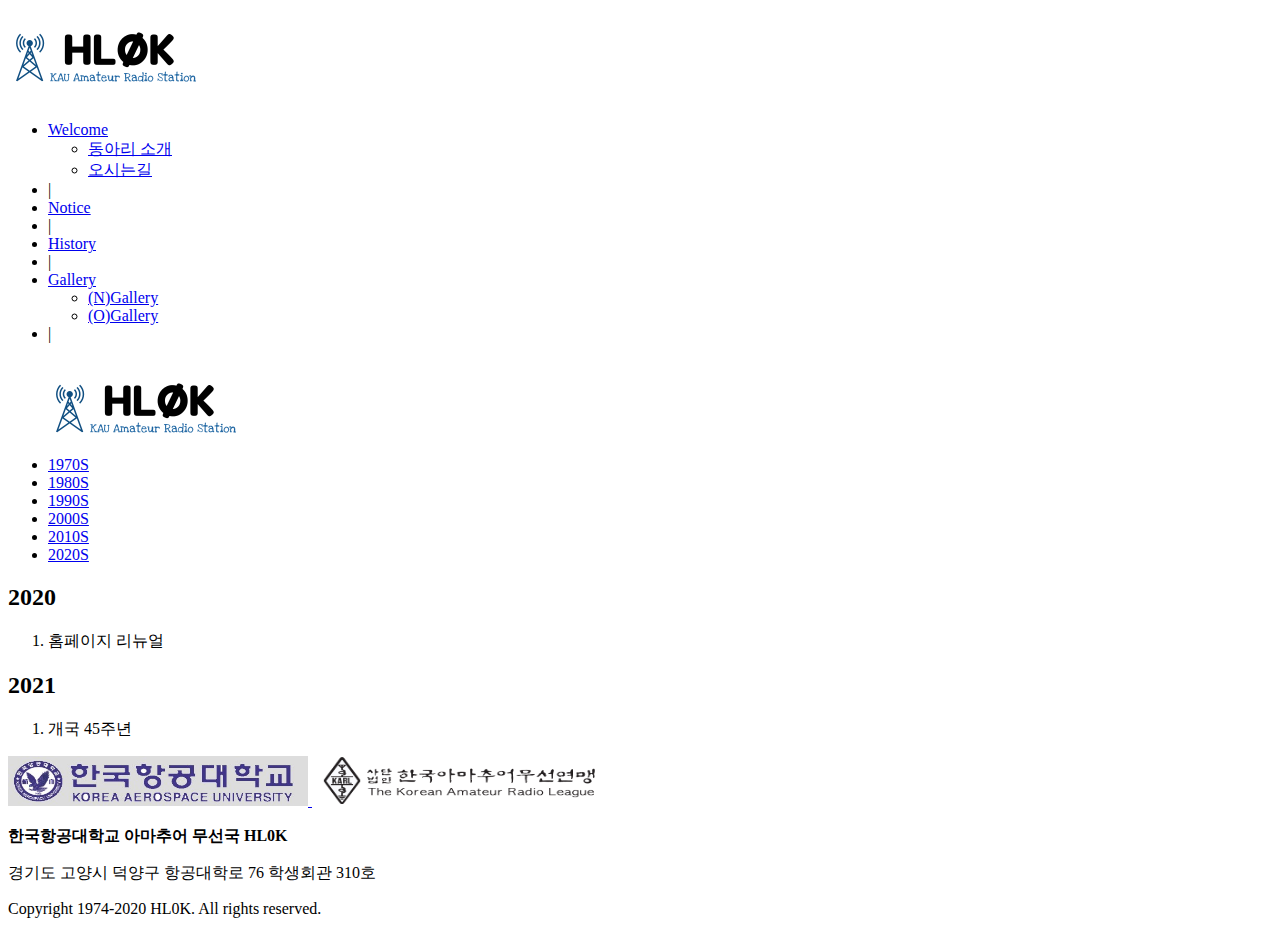
<file: HL0K/2020s.html>
<!DOCTYPE html>
<html lang="ko">
<head>
    <meta charset="UTF-8">
    <meta name="viewport" content="width=device-width, initial-scale=1.0">
    <meta http-equiv="X-UA-Compatible" content="ie=edge"> <!--for internet explorer-->
    <title>HL0K</title>
    <link rel="stylesheet" href="C:\Users\rnqhs\web\HL0K\style.css">
    <div class="header">
        <div class="logo">
            <a href="C:\Users\rnqhs\web\HL0K\index.html">
                <img src="images/logo.png" alt="LOGO" width="auto" height="auto">
            </a>
        </div>
        <nav id="topMenu">
            <ul>
                <li class="topMenuLi">
                    <a class="menuLink" href="C:\Users\rnqhs\web\HL0K\welcome.html">Welcome</a>
                    <ul class="submenu">
                        <li><a class="submenuLink longLink" href="#">동아리 소개</a></li>
                        <li><a class="submenuLink longLink" href="#">오시는길</a></li>
                    </ul>
                </li>
                <li>|</li>
                <li><a class="menuLink" href="C:\Users\rnqhs\web\HL0K\about.html">Notice</a></li>
                <li>|</li>
                <li><a class="menuLink" href="C:\Users\rnqhs\web\HL0K\history.html">History</a></li>
                <li>|</li>
                <li class="topMenuLi">
                    <a class="menuLink" href="C:\Users\rnqhs\web\HL0K\gallery.html">Gallery</a>
                    <ul class="submenu">
                        <li><a class="submenuLink longLink" href="C:\Users\rnqhs\web\HL0K\gallery.html">(N)Gallery</a></li>
                        <li><a class="submenuLink longLink" href="http://mercury.kau.ac.kr/ham/" target="blank">(O)Gallery</a></li>
                    </ul>
                </li>
                <li>|</li>
            </ul>
        </nav>
    </div>
</head>
<body>
    <div class="wrap">
        <div class="sideMenu">
            <ul>
                <img src="images/logo.png"></li>
                <li><a class="sideMenuli" href="C:\Users\rnqhs\web\HL0K\1970s.html">1970S</a></li>
                <li><a class="sideMenuli" href="C:\Users\rnqhs\web\HL0K\1980s.html">1980S</a></li>
                <li><a class="sideMenuli" href="C:\Users\rnqhs\web\HL0K\1990s.html">1990S</a></li>
                <li><a class="sideMenuli" href="C:\Users\rnqhs\web\HL0K\2000s.html">2000S</a></li>
                <li><a class="sideMenuli" href="C:\Users\rnqhs\web\HL0K\2010s.html">2010S</a></li>
                <li><a class="active" href="C:\Users\rnqhs\web\HL0K\2020s.html">2020S</a></li>
            </ul>
        </div>
    </div>
    <div class="history">
        <div>
            <h2>2020</h2>
            <ol>
                <li>홈페이지 리뉴얼</li>
            </ol>
        </div>
        <div>
            <h2>2021</h2>
            <ol>
                <li>개국 45주년</li>
            </ol>
        </div>
    </div>
</body>
<footer class="footer">
    <div class="footerImg">
        <a href="https://www.kau.ac.kr" target="blank">
            <img src="images/kau2.jpg" width="300px" height="50px" algin=middle>
        </a>
        <a href="https://www.karl.or.kr/" target="blank">
            <img src="images/KARL.png" width="300px" height="50px">
        </a>
    </div>
    <div class="footerCopy">
        <p><strong>한국항공대학교 아마추어 무선국 HL0K</strong></p>
        <p>경기도 고양시 덕양구 항공대학로 76 학생회관 310호</p>
        <p>Copyright 1974-2020 HL0K. All rights reserved.</p>
    </div>
</div>
</html>
</file>
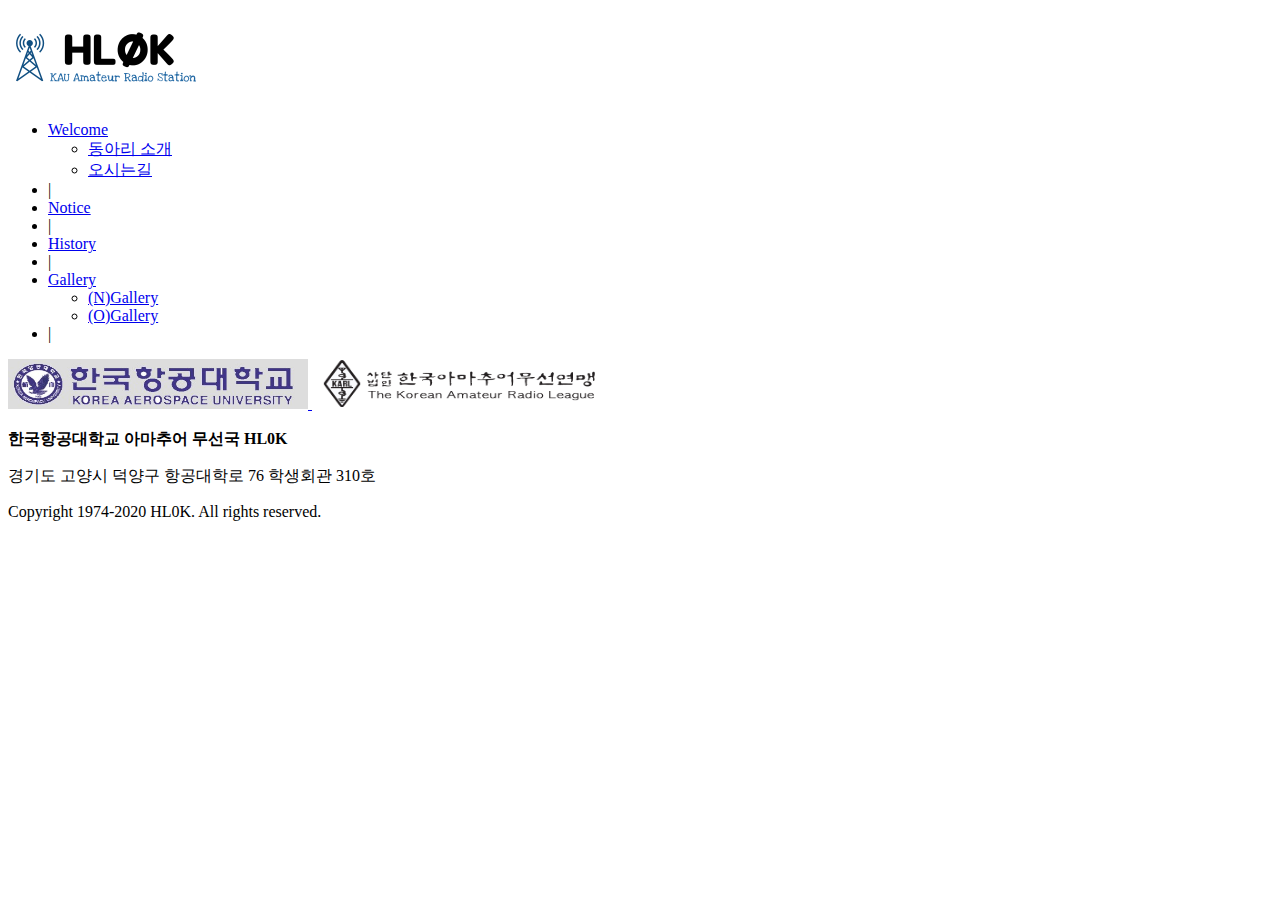
<file: HL0K/about.html>
<!DOCTYPE html>
<html lang="ko">
<head>
    <meta charset="UTF-8">
    <meta name="viewport" content="width=device-width, initial-scale=1.0">
    <meta http-equiv="X-UA-Compatible" content="ie=edge"> <!--for internet explorer-->
    <title>HL0K</title>
    <link rel="stylesheet" href="C:\Users\rnqhs\web\HL0K\style.css">
</head>
<body>
    <div class="header">
        <div class="logo">
            <a href="C:\Users\rnqhs\web\HL0K\index.html">
                <img src="images/logo.png" alt="LOGO" width="auto" height="auto">
            </a>
        </div>
        <nav id="topMenu">
            <ul>
                <li class="topMenuLi">
                    <a class="menuLink" href="C:\Users\rnqhs\web\HL0K\welcome.html">Welcome</a>
                    <ul class="submenu">
                        <li><a class="submenuLink longLink" href="#">동아리 소개</a></li>
                        <li><a class="submenuLink longLink" href="#">오시는길</a></li>
                    </ul>
                </li>
                <li>|</li>
                <li><a class="menuLink" href="C:\Users\rnqhs\web\HL0K\about.html">Notice</a></li>
                <li>|</li>
                <li><a class="menuLink" href="C:\Users\rnqhs\web\HL0K\history.html">History</a></li>
                <li>|</li>
                <li class="topMenuLi">
                    <a class="menuLink" href="C:\Users\rnqhs\web\HL0K\gallery.html">Gallery</a>
                    <ul class="submenu">
                        <li><a class="submenuLink longLink" href="C:\Users\rnqhs\web\HL0K\gallery.html">(N)Gallery</a></li>
                        <li><a class="submenuLink longLink" href="http://mercury.kau.ac.kr/ham/" target="blank">(O)Gallery</a></li>
                    </ul>
                </li>
                <li>|</li>
            </ul>
        </nav>
    </div>
    <footer class="footer">
        <div class="footerImg">
            <a href="https://www.kau.ac.kr" target="blank">
                <img src="images/kau2.jpg" width="300px" height="50px" algin=middle>
            </a>
            <a href="https://www.karl.or.kr/" target="blank">
                <img src="images/KARL.png" width="300px" height="50px">
            </a>
        </div>
        <div class="footerCopy">
            <p><strong>한국항공대학교 아마추어 무선국 HL0K</strong></p>
            <p>경기도 고양시 덕양구 항공대학로 76 학생회관 310호</p>
            <p>Copyright 1974-2020 HL0K. All rights reserved.</p>
        </div>
        
    </div>
</body>
</html>
</file>
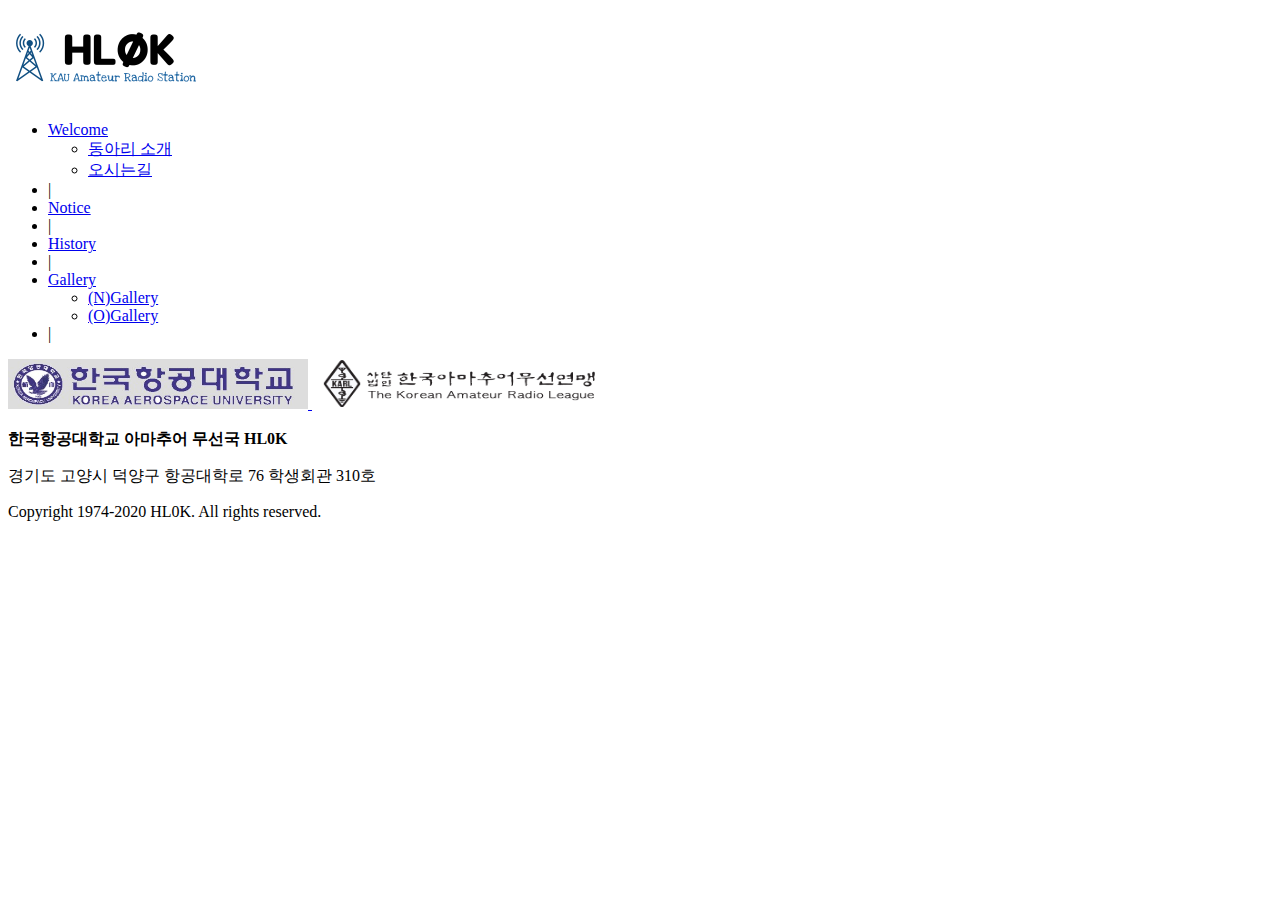
<file: HL0K/gallery.html>
<!DOCTYPE html>
<html lang="ko">
<head>
    <meta charset="UTF-8">
    <meta name="viewport" content="width=device-width, initial-scale=1.0">
    <meta http-equiv="X-UA-Compatible" content="ie=edge"> <!--for internet explorer-->
    <title>HL0K</title>
    <link rel="stylesheet" href="C:\Users\rnqhs\web\HL0K\style.css">
</head>
<body>
    <div class="header">
        <div class="logo">
            <a href="C:\Users\rnqhs\web\HL0K\index.html">
                <img src="images/logo.png" alt="LOGO" width="auto" height="auto">
            </a>
        </div>
        <nav id="topMenu">
            <ul>
                <li class="topMenuLi">
                    <a class="menuLink" href="C:\Users\rnqhs\web\HL0K\welcome.html">Welcome</a>
                    <ul class="submenu">
                        <li><a class="submenuLink longLink" href="#">동아리 소개</a></li>
                        <li><a class="submenuLink longLink" href="#">오시는길</a></li>
                    </ul>
                </li>
                <li>|</li>
                <li><a class="menuLink" href="C:\Users\rnqhs\web\HL0K\about.html">Notice</a></li>
                <li>|</li>
                <li><a class="menuLink" href="C:\Users\rnqhs\web\HL0K\history.html">History</a></li>
                <li>|</li>
                <li class="topMenuLi">
                    <a class="menuLink" href="C:\Users\rnqhs\web\HL0K\gallery.html">Gallery</a>
                    <ul class="submenu">
                        <li><a class="submenuLink longLink" href="C:\Users\rnqhs\web\HL0K\gallery.html">(N)Gallery</a></li>
                        <li><a class="submenuLink longLink" href="http://mercury.kau.ac.kr/ham/" target="blank">(O)Gallery</a></li>
                    </ul>
                </li>
                <li>|</li>
            </ul>
        </nav>
        
    <footer class="footer">
        <div class="footerImg">
            <a href="https://www.kau.ac.kr" target="blank">
                <img src="images/kau2.jpg" width="300px" height="50px" algin=middle>
            </a>
            <a href="https://www.karl.or.kr/" target="blank">
                <img src="images/KARL.png" width="300px" height="50px">
            </a>
        </div>
        <div class="footerCopy">
            <p><strong>한국항공대학교 아마추어 무선국 HL0K</strong></p>
            <p>경기도 고양시 덕양구 항공대학로 76 학생회관 310호</p>
            <p>Copyright 1974-2020 HL0K. All rights reserved.</p>
        </div>
        
    </div>
</body>
</html>
</file>
